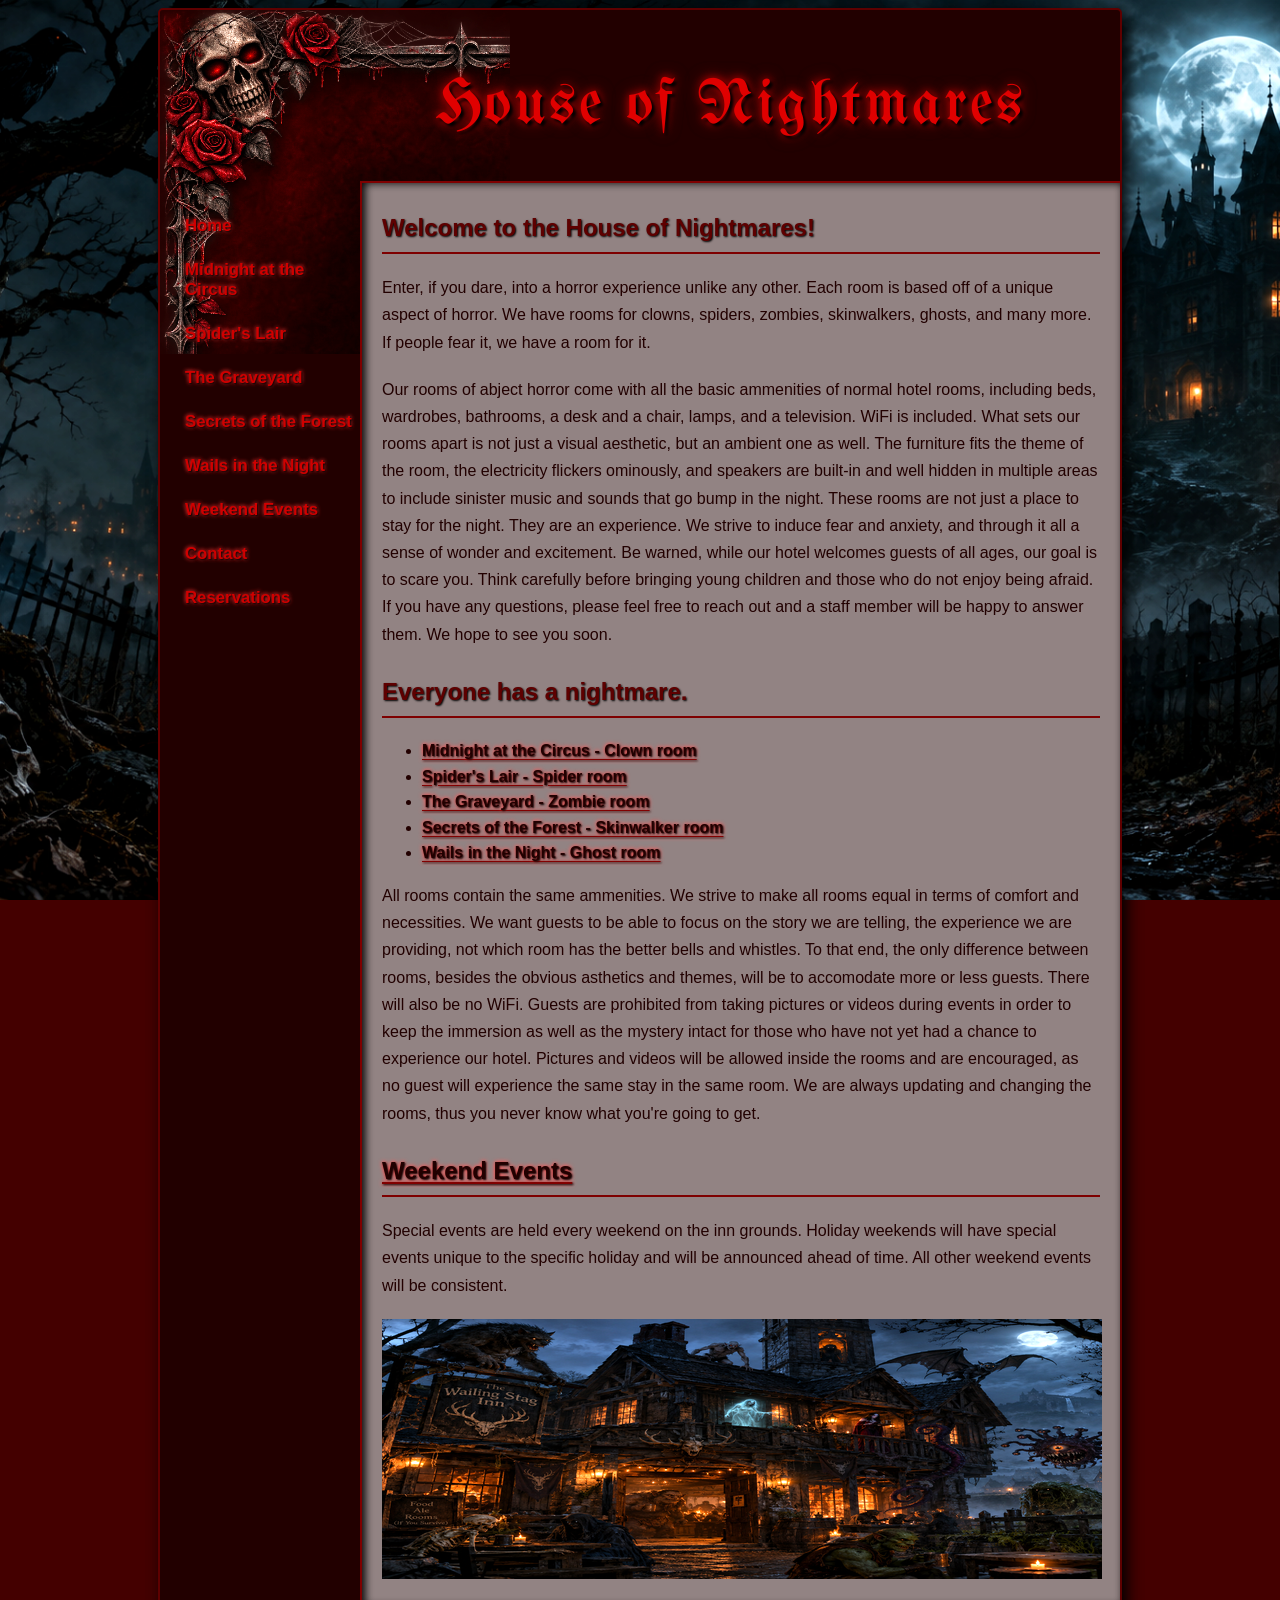
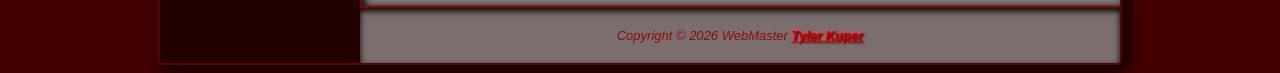
<file: index.html>
<!--
  Author: Tyler Kuper
  Date: 10/01/2026
  Project Phase 1
  -->

<!DOCTYPE html>
<html lang="en">

<head>
<title>House of Nightmares </title>
<meta charset="utf-8">
<meta name="viewport" content="width=device-width, initial-scale=1.0">
<meta name="description" content="Hotel Homepage">
<link href="styles/styles.css" rel="stylesheet">
</head>

<body>

  <div id="wrapper">
  <header>
      <h1>House of Nightmares</h1>
    </header>
  
  <!--list of navigation links-->

  <nav>
  <ul> 
    <li><a href="index.html">Home</a></li>
	<li><a href="rooms/midnight_circus.html">Midnight at the Circus</a></li>
	<li><a href="rooms/spiders_lair.html">Spider's Lair</a></li>
  <li><a href="rooms/graveyard.html">The Graveyard</a></li>
  <li><a href="rooms/secrets_of_the_forest.html">Secrets of the Forest</a></li>
  <li><a href="rooms/wails_in_the_night.html">Wails in the Night</a></li>
	<li><a href="events/weekend_events.html">Weekend Events</a></li>
	<li><a href="contact.html">Contact</a></li>
  <li><a href="reservations.html">Reservations</a></li>
  </ul>
  </nav>

 <main>

 <!-- Introduction of the hotel and the theme -->

  <h2> Welcome to the House of Nightmares! </h2>
 <p> Enter, if you dare, into a horror experience unlike any other. Each room is based off of a unique aspect of horror.
  We have rooms for clowns, spiders, zombies, skinwalkers, ghosts, and many more. If people fear it, we have a room for it.
 </p>
 <p> Our rooms of abject horror come with all the basic ammenities of normal hotel rooms, including beds, wardrobes, bathrooms, a desk and a chair,
  lamps, and a television. WiFi is included. What sets our rooms apart is not just a visual aesthetic, but an ambient one as well.
  The furniture fits the theme of the room, the electricity flickers ominously, and speakers are built-in and well hidden in multiple
  areas to include sinister music and sounds that go bump in the night. These rooms are not just a place to stay for the night. They are an experience.
  We strive to induce fear and anxiety, and through it all a sense of wonder and excitement. Be warned, while our hotel welcomes guests of all ages,
  our goal is to scare you. Think carefully before bringing young children and those who do not enjoy being afraid. If you have any questions, please
  feel free to reach out and a staff member will be happy to answer them. We hope to see you soon.
 </p>
 
 <!-- Longer list of rooms, as well as explanation of special events -->

 <h2>Everyone has a nightmare.</h2>
 <ul>
    <li><a href="rooms/midnight_circus.html">Midnight at the Circus - Clown room</a></li>
    <li><a href="rooms/spiders_lair.html">Spider's Lair - Spider room</a></li>
    <li><a href="rooms/graveyard.html">The Graveyard - Zombie room</a></li>
    <li><a href="rooms/secrets_of_the_forest.html">Secrets of the Forest - Skinwalker room</a></li>
    <li><a href="rooms/wails_in_the_night.html">Wails in the Night - Ghost room</a></li>
 </ul>

 <p>All rooms contain the same ammenities. We strive to make all rooms equal in terms of comfort and necessities.
    We want guests to be able to focus on the story we are telling, the experience we are providing, not which room
    has the better bells and whistles. To that end, the only difference between rooms, besides the obvious asthetics
    and themes, will be to accomodate more or less guests. There will also be no WiFi. Guests are prohibited from
    taking pictures or videos during events in order to keep the immersion as well as the mystery intact for those
    who have not yet had a chance to experience our hotel. Pictures and videos will be allowed inside the rooms and
    are encouraged, as no guest will experience the same stay in the same room. We are always updating and changing
    the rooms, thus you never know what you're going to get.
 </p>

 <!-- Add link to weekend events in the title for another option of navigation -->

 <h2><a href="events/weekend_events.html">Weekend Events</a></h2>
 <p> Special events are held every weekend on the inn grounds. Holiday weekends will have special events
     unique to the specific holiday and will be announced ahead of time. All other weekend events will be consistent.
 </p>
  
  <!-- Added horror themed inn picture with multiple kinds of
  monsters to fit with the theme of the hotel -->

  <img src="images/inn.png" alt="Haunted Inn" width="720" height="260">
  
  </main>
  
  <!-- Added link to my school email -->

  <footer>
  Copyright &copy; 2026 WebMaster
  <a href="mailto:tskuper@amarillocollege.com">Tyler Kuper</a>
  </footer>
  
</div>
</body>
</html>
</file>
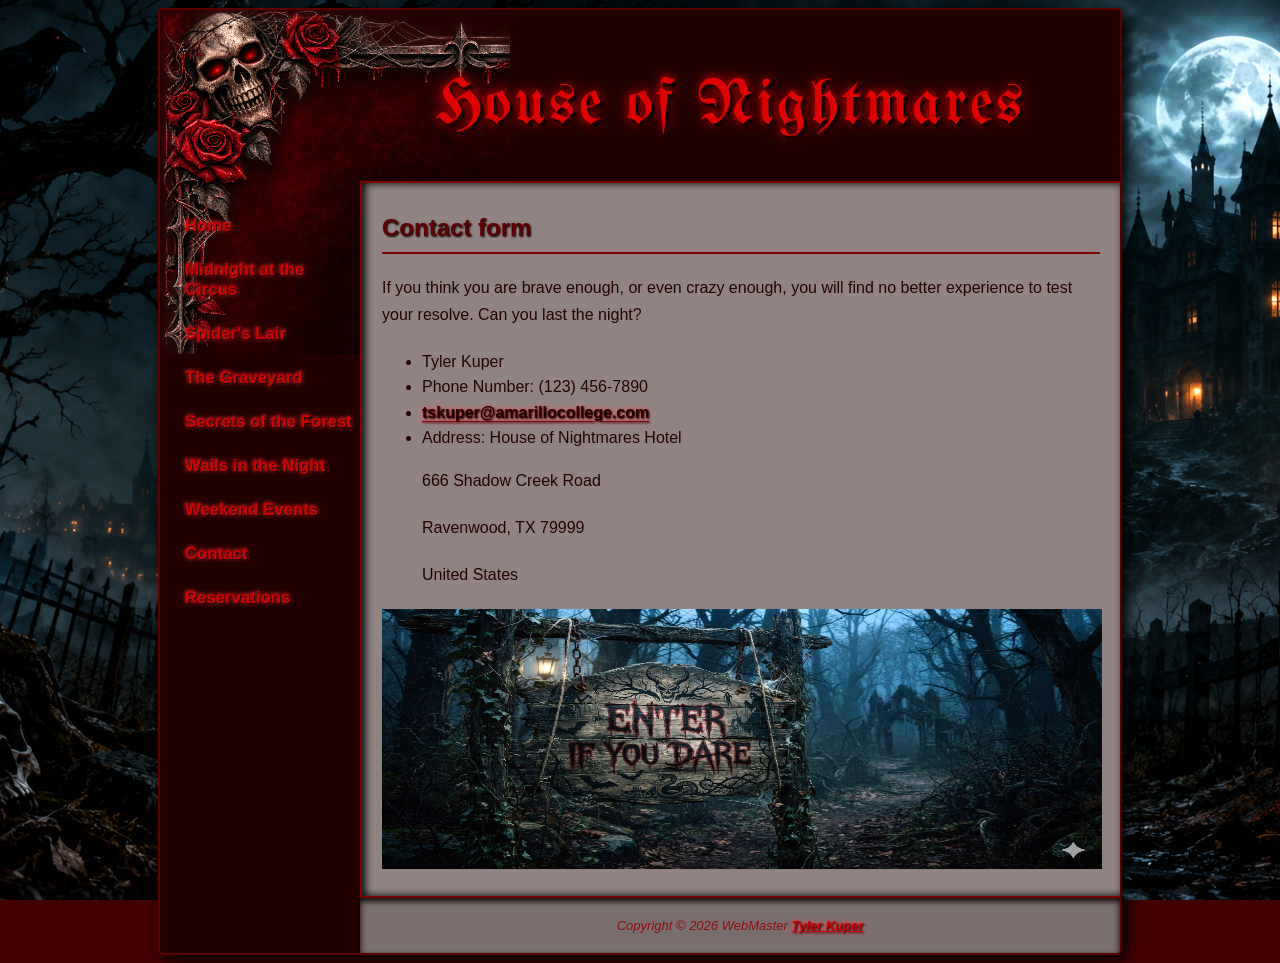
<file: contact.html>
<!DOCTYPE html>
<html lang="en">
<head>
<title>Contact Page</title>
<meta charset="utf-8">
<meta name="viewport" content="width=device-width, initial-scale=1.0">
<meta name="description" content="Contact Page">
<link href="styles/styles.css" rel="stylesheet">

</head>
<body>
<div id="wrapper">
  <header>
      <h1>House of Nightmares</h1>
  </header>
  <nav>
  <ul> 
    <li><a href="index.html">Home</a></li>
	<li><a href="rooms/midnight_circus.html">Midnight at the Circus</a></li>
	<li><a href="rooms/spiders_lair.html">Spider's Lair</a></li>
  <li><a href="rooms/graveyard.html">The Graveyard</a></li>
  <li><a href="rooms/secrets_of_the_forest.html">Secrets of the Forest</a></li>
  <li><a href="rooms/wails_in_the_night.html">Wails in the Night</a></li>
	<li><a href="events/weekend_events.html">Weekend Events</a></li>
	<li><a href="contact.html">Contact</a></li>
  <li><a href="reservations.html">Reservations</a></li>
  </ul>
  </nav>
  <main>
  <h2>Contact form </h2>

  <p>If you think you are brave enough, or even crazy enough, you will find no better experience to test your resolve.
    Can you last the night?
  </p>
  
<ul>
  <li>Tyler Kuper</li>
  <li>Phone Number: (123) 456-7890</li>
  <li><a href="mailto:tskuper@amarillocollege.com">tskuper@amarillocollege.com</a></li>
  <li>Address: House of Nightmares Hotel
            <p>666 Shadow Creek Road</p>
            <p>Ravenwood, TX 79999</p>
            <p>United States</p>
          </li>
</ul>

<img src="images/sign.jpg" alt="Warning sign that says enter if you dare" width="720" height="260">  

</main>
  <footer>
  Copyright &copy; 2026 WebMaster
  <a href="mailto:tskuper@amarillocollege.com">Tyler Kuper</a>
  </footer>
</div>
</body>
</html>
</file>
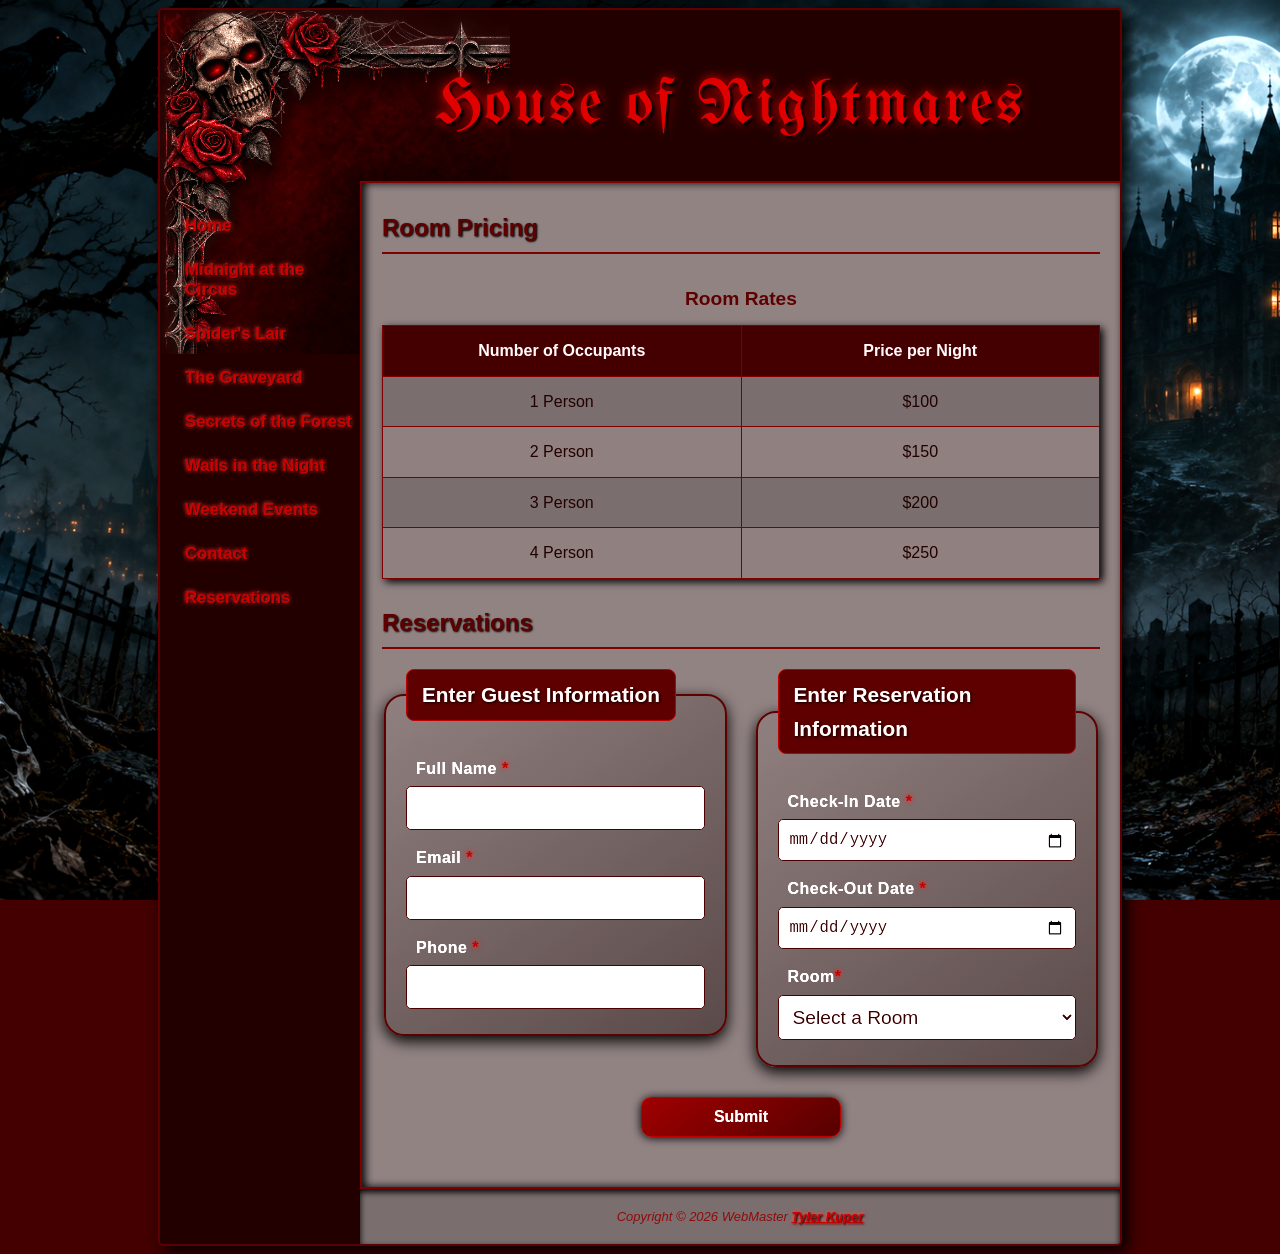
<file: reservations.html>
<!DOCTYPE html>
<html lang="en">
<head>
<title>Reservations</title>
<meta charset="utf-8">
<meta name="viewport" content="width=device-width, initial-scale=1.0">
<meta name="description" content="Reservations page">
<link href="styles/styles.css" rel="stylesheet">
<link href="styles/reservations_styles.css" rel="stylesheet">

</head>
<body>
<div id="wrapper">
  <header>
      <h1>House of Nightmares</h1>
  </header>
  <nav>
  <ul> 
    <li><a href="index.html">Home</a></li>
	<li><a href="rooms/midnight_circus.html">Midnight at the Circus</a></li>
	<li><a href="rooms/spiders_lair.html">Spider's Lair</a></li>
  <li><a href="rooms/graveyard.html">The Graveyard</a></li>
  <li><a href="rooms/secrets_of_the_forest.html">Secrets of the Forest</a></li>
  <li><a href="rooms/wails_in_the_night.html">Wails in the Night</a></li>
	<li><a href="events/weekend_events.html">Weekend Events</a></li>
	<li><a href="contact.html">Contact</a></li>
  <li><a href="reservations.html">Reservations</a></li>
  </ul>
  </nav>
  <main>


  <!--Table for room rates-->
  <h2>Room Pricing</h2>

  <table>
    <caption>Room Rates</caption>

    <thead>
      <tr>
        <th>Number of Occupants</th>
        <th>Price per Night</th>
      </tr>
    </thead>

    <tbody>
      <tr>
        <td>1 Person</td>
        <td>$100</td>
      </tr>
      <tr>
        <td>2 Person</td>
        <td>$150</td>
      </tr>
      <tr>
        <td>3 Person</td>
        <td>$200</td>
      </tr>
      <tr>
        <td>4 Person</td>
        <td>$250</td>
      </tr>
    </tbody>
  </table>

  <!--Reservation form--> 
  <h2>Reservations</h2>
   <form action="login-script.php" method="post">
    <div class="reservations">

      <fieldset id = "submit">
         <legend>Enter Guest Information</legend>
         <label for="name">Full Name <span class="required">*</span></label>
         <input type="text" id="name" required>
         <label for="email">Email <span class="required">*</span></label>
         <input type="text" id="email" required>
         <label for="phone">Phone <span class="required">*</span></label>
         <input type="tel" id="phone" name="phone" required>
      </fieldset>

      <fieldset>
        <legend>Enter Reservation Information</legend>
        <label for="checkin">Check-In Date <span class="required">*</span></label>
        <input type="date" id="checkin" name="checkin" required>
        <label for="checkout">Check-Out Date <span class="required">*</span></label>
        <input type="date" id="checkout" name="checkout" required>
        <label for="room">Room<span class="required">*</span></label>
        <select id="room" name="room" required>
          <option value="">Select a Room</option>
          <option value="midnight_circus">Midnight at the Circus</option>
          <option value="spiders_lair">Spider's Lair</option>
          <option value="graveyard">The Graveyard</option>
          <option value="secrets_of_the_forest">Secrets of the Forest</option>
          <option value="wails_in_the_night">Wails in the Night</option>
        </select>
      </fieldset>

    </div>
      <input type="submit" value="Submit">
   </form>

</main>
  <footer>
  Copyright &copy; 2026 WebMaster
  <a href="mailto:tskuper@amarillocollege.com">Tyler Kuper</a>
  </footer>
</div>
</body>
</html>
</file>
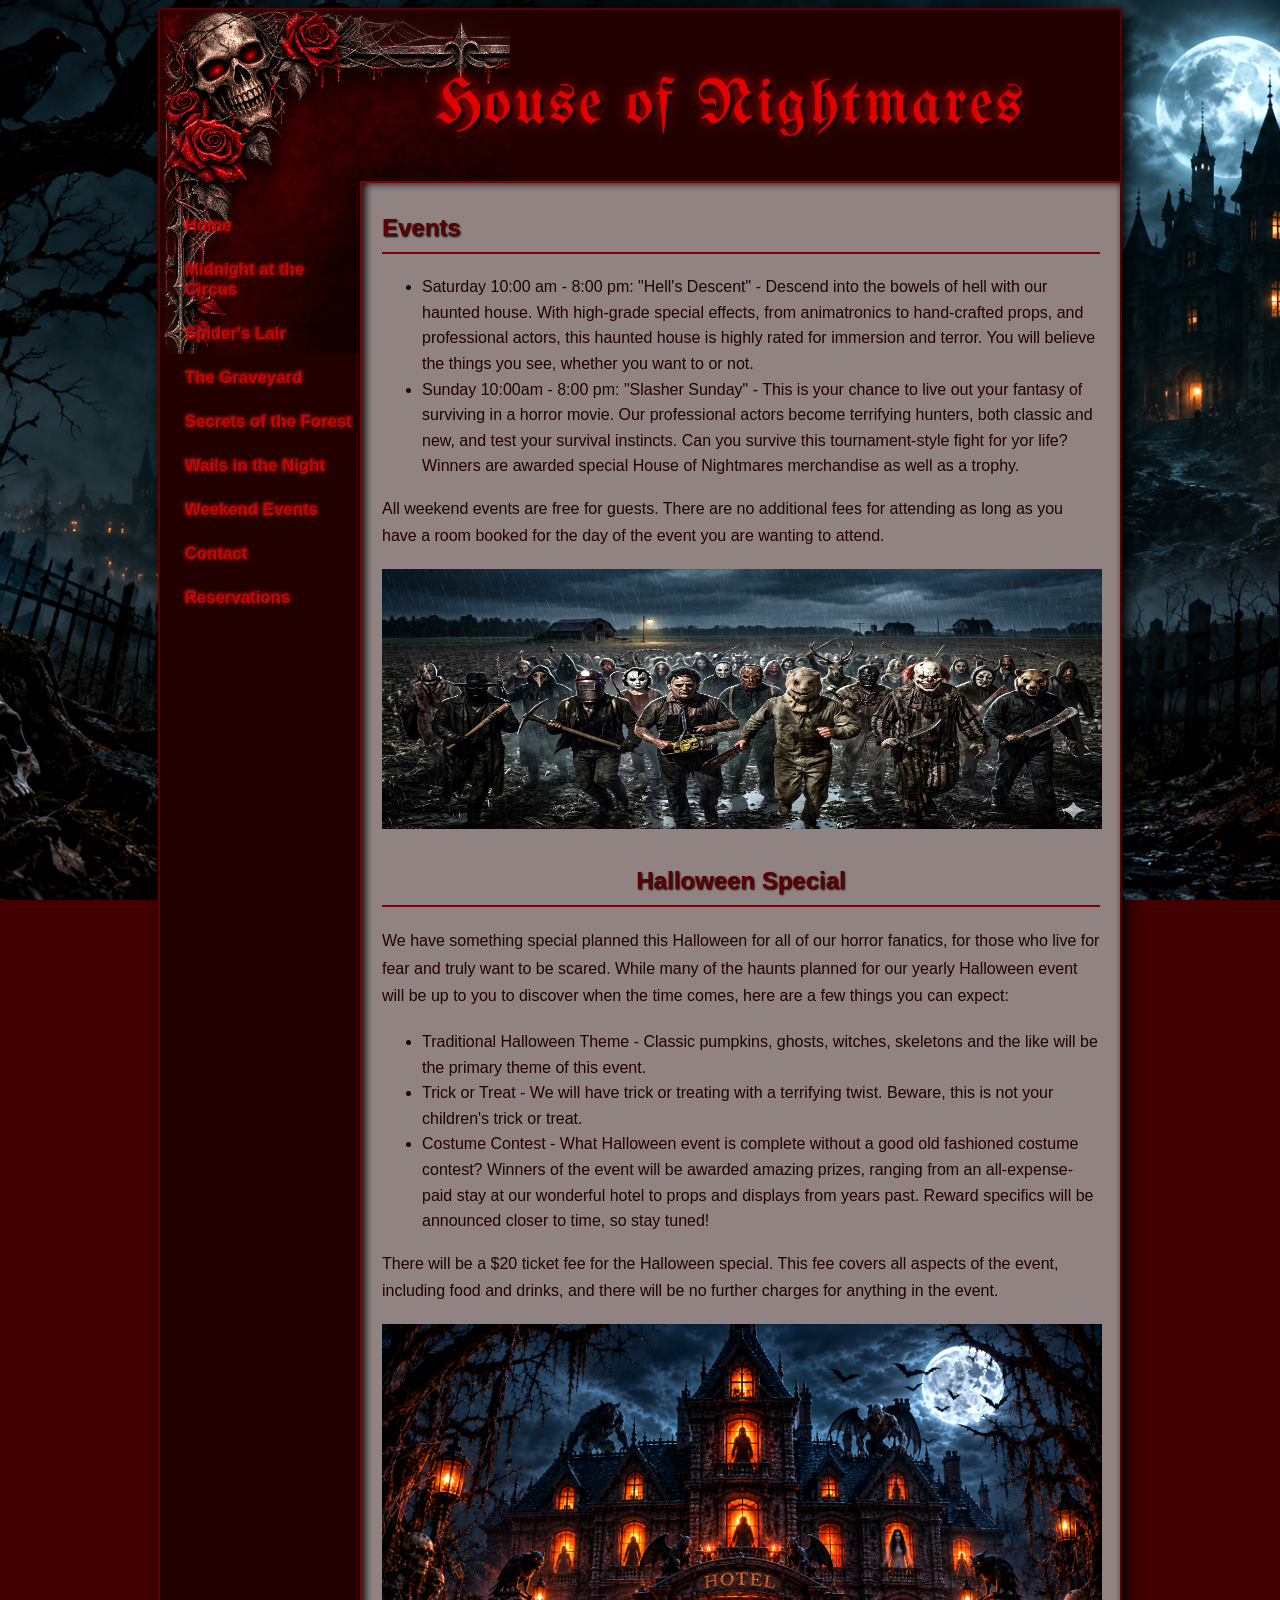
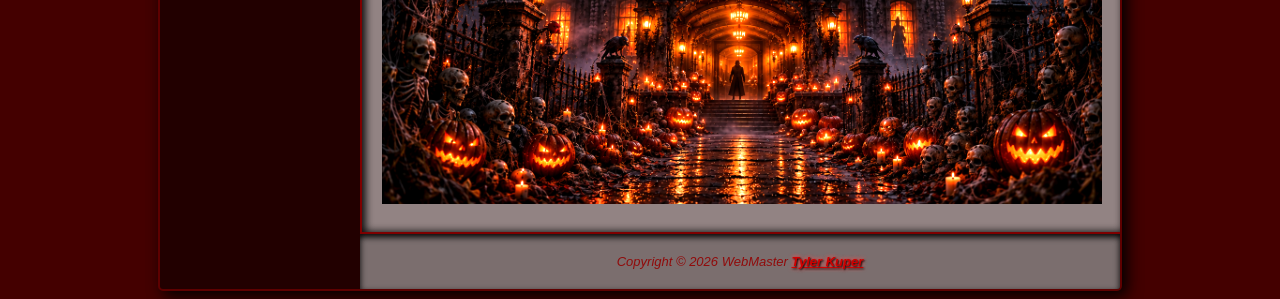
<file: events/weekend_events.html>
<!DOCTYPE html>
<html lang="en">
<head>
<title>Weekend Events</title>
<meta charset="utf-8">
<meta name="viewport" content="width=device-width, initial-scale=1.0">
<meta name="description" content="Weekend Events Page">
<link href="../styles/styles.css" rel="stylesheet">

</head>

<body>

  <div id="wrapper">
  <header>
      <h1>House of Nightmares</h1>
  </header>
  
  <nav>
  <ul> 
    <li><a href="../index.html">Home</a></li>
	<li><a href="../rooms/midnight_circus.html">Midnight at the Circus</a></li>
	<li><a href="../rooms/spiders_lair.html">Spider's Lair</a></li>
  <li><a href="../rooms/graveyard.html">The Graveyard</a></li>
  <li><a href="../rooms/secrets_of_the_forest.html">Secrets of the Forest</a></li>
  <li><a href="../rooms/wails_in_the_night.html">Wails in the Night</a></li>
	<li><a href="weekend_events.html">Weekend Events</a></li>
	<li><a href="../contact.html">Contact</a></li>
  <li><a href="../reservations.html">Reservations</a></li>
  </ul>
  </nav>
  
  <main>
  
  <h2>Events</h2>
  <ul>
  <li>Saturday 10:00 am - 8:00 pm: 
        "Hell's Descent" - Descend into the bowels of hell with our haunted house. With high-grade special effects, from animatronics
        to hand-crafted props, and professional actors, this haunted house is highly rated for immersion and terror. You will believe
        the things you see, whether you want to or not.</li>
  <li>Sunday 10:00am - 8:00 pm: 
        "Slasher Sunday" - This is your chance to live out your fantasy of surviving in a horror movie. Our professional actors become
        terrifying hunters, both classic and new, and test your survival instincts. Can you survive this tournament-style fight for yor life?
        Winners are awarded special House of Nightmares merchandise as well as a trophy.</li>
 </ul>

 <p>All weekend events are free for guests. There are no additional fees for attending as long as you have a room booked for the day of the event
    you are wanting to attend.
 </p>

<img src="../images/slashers.jpg" alt="Slashers in a Field" width="720" height="260">   

<div id="halloween_special">
 <h2>Halloween Special</h2>
 </div>
 <p>We have something special planned this Halloween for all of our horror fanatics, for those who live for fear and truly
    want to be scared. While many of the haunts planned for our yearly Halloween event will be up to you to discover when
    the time comes, here are a few things you can expect:
 </p>
 
 <ul>
  <li>Traditional Halloween Theme - Classic pumpkins, ghosts, witches, skeletons and the like will be the primary theme
  of this event.</li>
  <li>Trick or Treat - We will have trick or treating with a terrifying twist. Beware, this is not your children's trick or treat.</li>
  <li>Costume Contest - What Halloween event is complete without a good old fashioned costume contest? Winners of the event will be
      awarded amazing prizes, ranging from an all-expense-paid stay at our wonderful hotel to props and displays from years past. Reward
      specifics will be announced closer to time, so stay tuned!
  </li>
 </ul>

 <p>There will be a $20 ticket fee for the Halloween special. This fee covers all aspects of the event, including food and drinks, and there
    will be no further charges for anything in the event.
 </p>
<img src="../images/halloween_special.png" alt="Haunted hotel with pumpkins lining path to entrance" width="720"> 

</main>
  <footer>
  Copyright &copy; 2026 WebMaster
  <a href="mailto:tskuper@amarillocollege.com">Tyler Kuper</a>
  </footer>
</div>
</body>
</html>
</file>
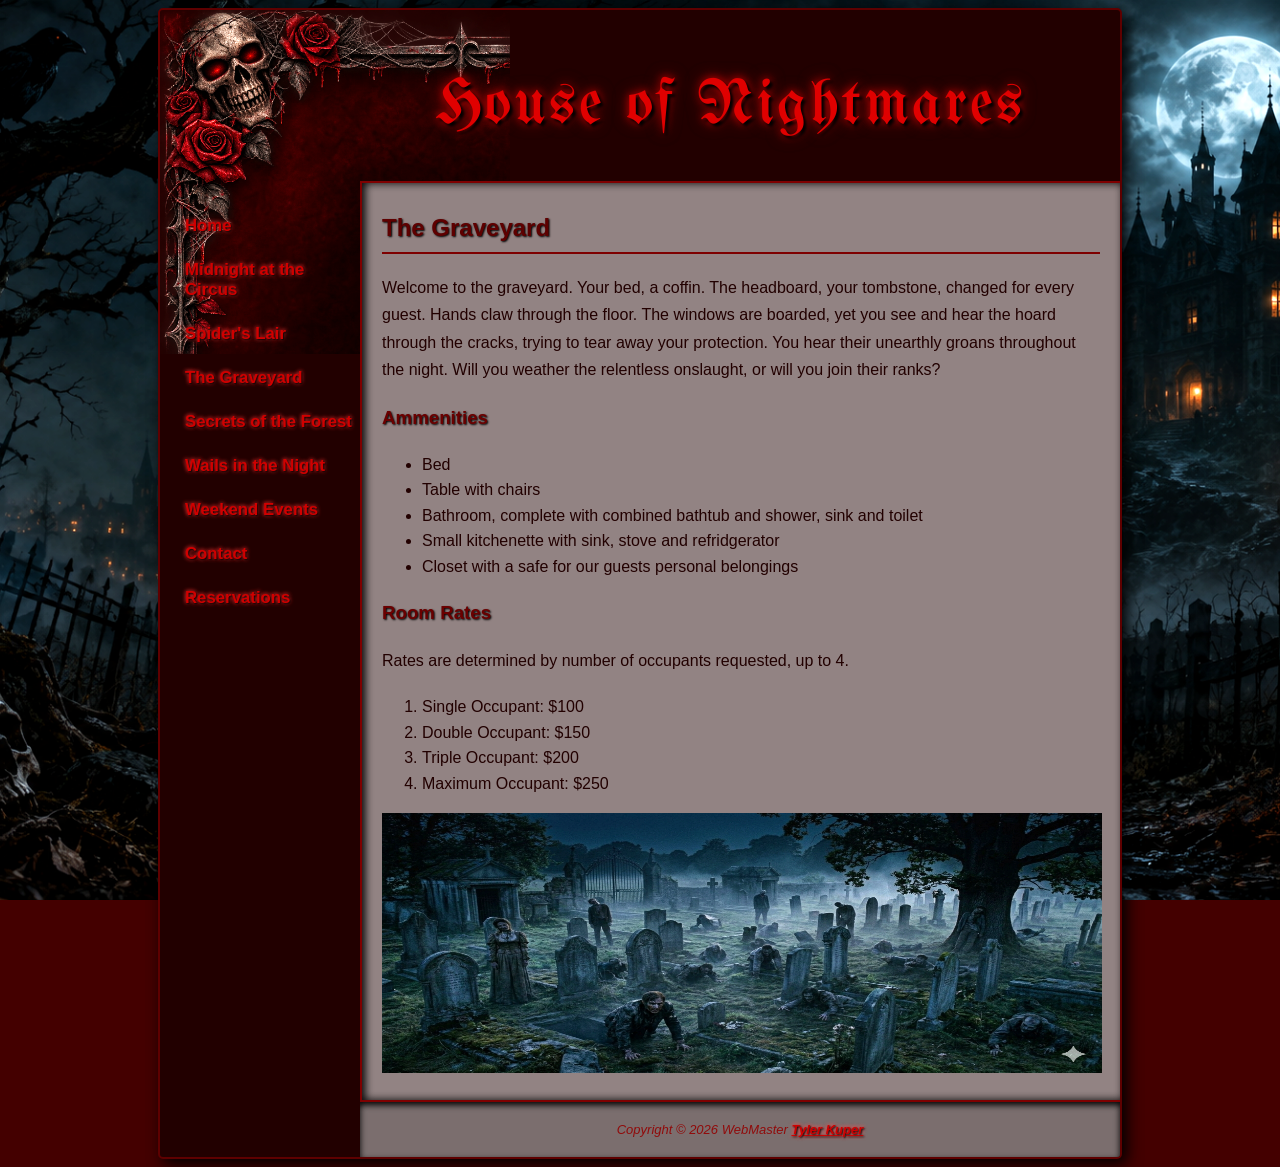
<file: rooms/graveyard.html>
<!DOCTYPE html>
<html lang="en">
<head>
<title>The Graveyard</title>
<meta charset="utf-8">
<meta name="viewport" content="width=device-width, initial-scale=1.0">
<meta name="description" content="The Graveyard room">
<link href="../styles/styles.css" rel="stylesheet">

</head>
<body>
<div id="wrapper">
  <header>
      <h1>House of Nightmares</h1>
  </header>
  <nav>
  <ul> 
    <li><a href="../index.html">Home</a></li>
	<li><a href="midnight_circus.html">Midnight at the Circus</a></li>
	<li><a href="spiders_lair.html">Spider's Lair</a></li>
  <li><a href="graveyard.html">The Graveyard</a></li>
  <li><a href="secrets_of_the_forest.html">Secrets of the Forest</a></li>
  <li><a href="wails_in_the_night.html">Wails in the Night</a></li>
	<li><a href="../events/weekend_events.html">Weekend Events</a></li>
	<li><a href="../contact.html">Contact</a></li>
  <li><a href="../reservations.html">Reservations</a></li>
  </ul>
  </nav>
  <main>
  <h2>The Graveyard</h2>

  <p>Welcome to the graveyard. Your bed, a coffin. The headboard, your tombstone, changed for every guest.
    Hands claw through the floor. The windows are boarded, yet you see and hear the hoard through the cracks, trying to tear 
    away your protection. You hear their unearthly groans throughout the night. Will you weather the relentless onslaught, or
    will you join their ranks?
  </p>

  <h3>Ammenities</h3>

  <ul>
    <li>Bed</li>
    <li>Table with chairs</li>
    <li>Bathroom, complete with combined bathtub and shower, sink and toilet</li>
    <li>Small kitchenette with sink, stove and refridgerator</li>
    <li>Closet with a safe for our guests personal belongings</li>
  </ul>

  <h3>Room Rates</h3>

  <p>Rates are determined by number of occupants requested, up to 4.</p>

  <ol>
    <li>Single Occupant: $100</li>
    <li>Double Occupant: $150</li>
    <li>Triple Occupant: $200</li>
    <li>Maximum Occupant: $250</li>
  </ol>
  
<img src="../images/zombies.jpg" alt="Graveyard full of zombies" width="720" height="260">  

</main>
  <footer>
  Copyright &copy; 2026 WebMaster
  <a href="mailto:tskuper@amarillocollege.com">Tyler Kuper</a>
  </footer>
</div>
</body>
</html>
</file>
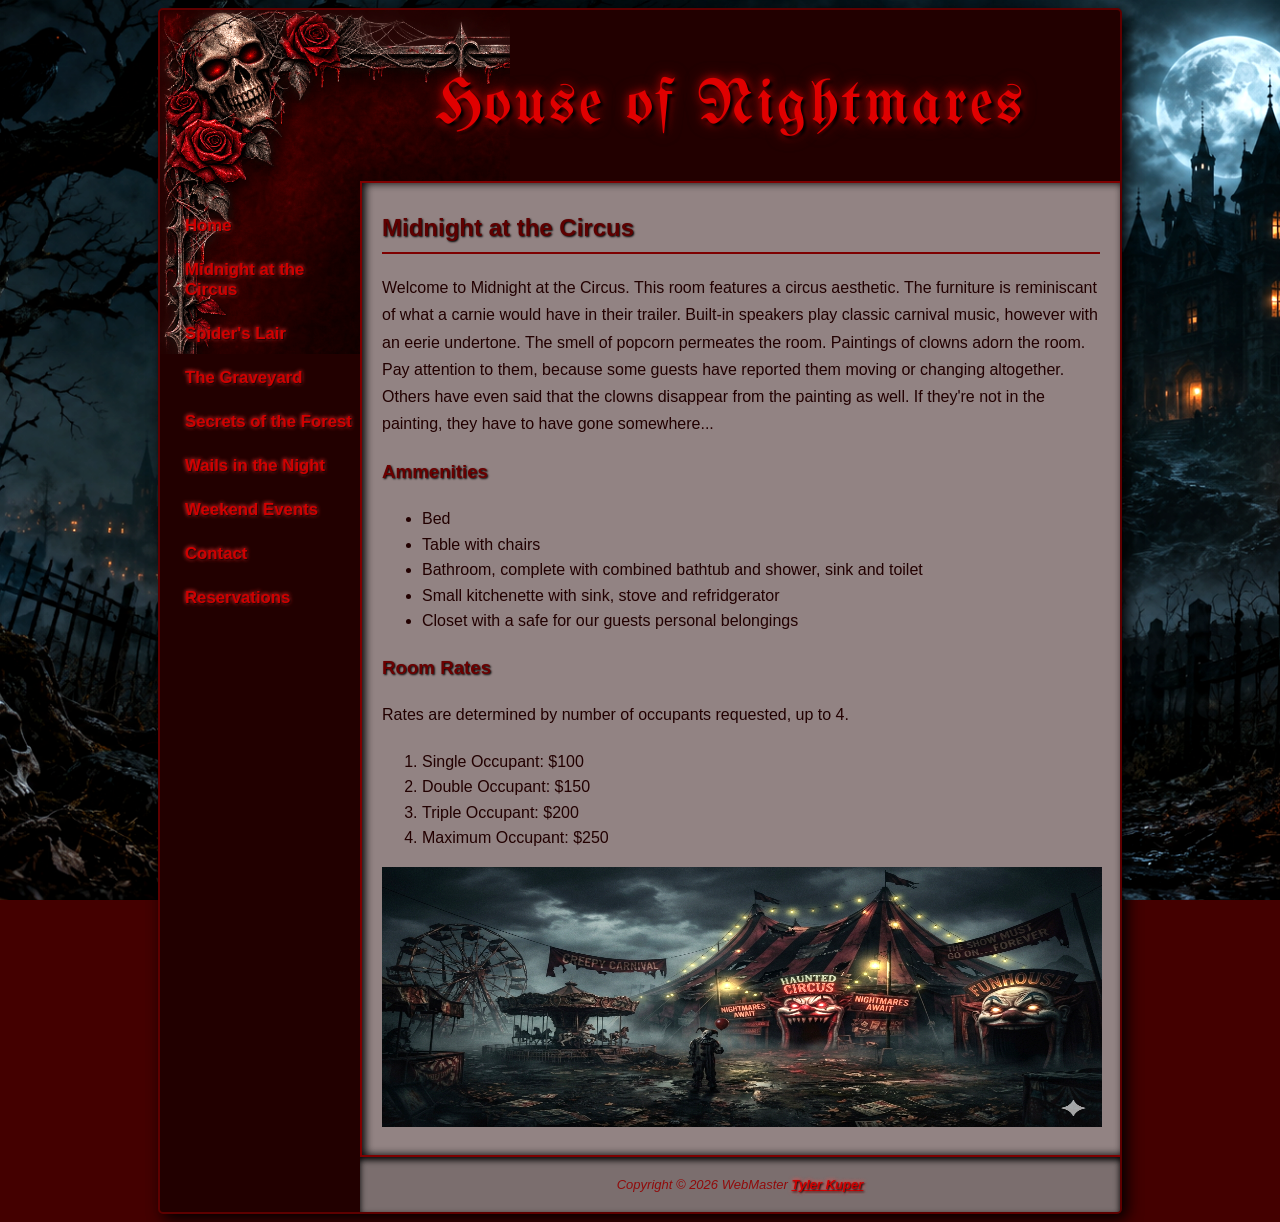
<file: rooms/midnight_circus.html>
<!DOCTYPE html>
<html lang="en">
<head>
<title>Midnight at the Circus</title>
<meta charset="utf-8">
<meta name="viewport" content="width=device-width, initial-scale=1.0">
<meta name="description" content="Midnight Circus room">
<link href="../styles/styles.css" rel="stylesheet">

</head>
<body>
<div id="wrapper">
  <header>
      <h1>House of Nightmares</h1>
  </header>
  <nav>
  <ul> 
    <li><a href="../index.html">Home</a></li>
	<li><a href="midnight_circus.html">Midnight at the Circus</a></li>
	<li><a href="spiders_lair.html">Spider's Lair</a></li>
  <li><a href="graveyard.html">The Graveyard</a></li>
  <li><a href="secrets_of_the_forest.html">Secrets of the Forest</a></li>
  <li><a href="wails_in_the_night.html">Wails in the Night</a></li>
	<li><a href="../events/weekend_events.html">Weekend Events</a></li>
	<li><a href="../contact.html">Contact</a></li>
  <li><a href="../reservations.html">Reservations</a></li>
  </ul>
  </nav>
  <main>
  
    <h2>Midnight at the Circus</h2>
  
  <p>Welcome to Midnight at the Circus. This room features a circus aesthetic. The furniture is reminiscant of what a carnie
    would have in their trailer. Built-in speakers play classic carnival music, however with an eerie undertone. The smell
    of popcorn permeates the room. Paintings of clowns adorn the room. Pay attention to them, because some guests have reported
    them moving or changing altogether. Others have even said that the clowns disappear from the painting as well. If they're
    not in the painting, they have to have gone somewhere...
  </p>

  <h3>Ammenities</h3>

  <ul>
    <li>Bed</li>
    <li>Table with chairs</li>
    <li>Bathroom, complete with combined bathtub and shower, sink and toilet</li>
    <li>Small kitchenette with sink, stove and refridgerator</li>
    <li>Closet with a safe for our guests personal belongings</li>
  </ul>

  <h3>Room Rates</h3>

  <p>Rates are determined by number of occupants requested, up to 4.</p>

  <ol>
    <li>Single Occupant: $100</li>
    <li>Double Occupant: $150</li>
    <li>Triple Occupant: $200</li>
    <li>Maximum Occupant: $250</li>
  </ol>

  <img src="../images/circus.jpg" alt="Haunted Circus" width="720" height="260">
  </main>
  <footer>
  Copyright &copy; 2026 WebMaster
  <a href="mailto:tskuper@amarillocollege.com">Tyler Kuper</a>
  </footer>
</div>
</body>
</html>
</file>
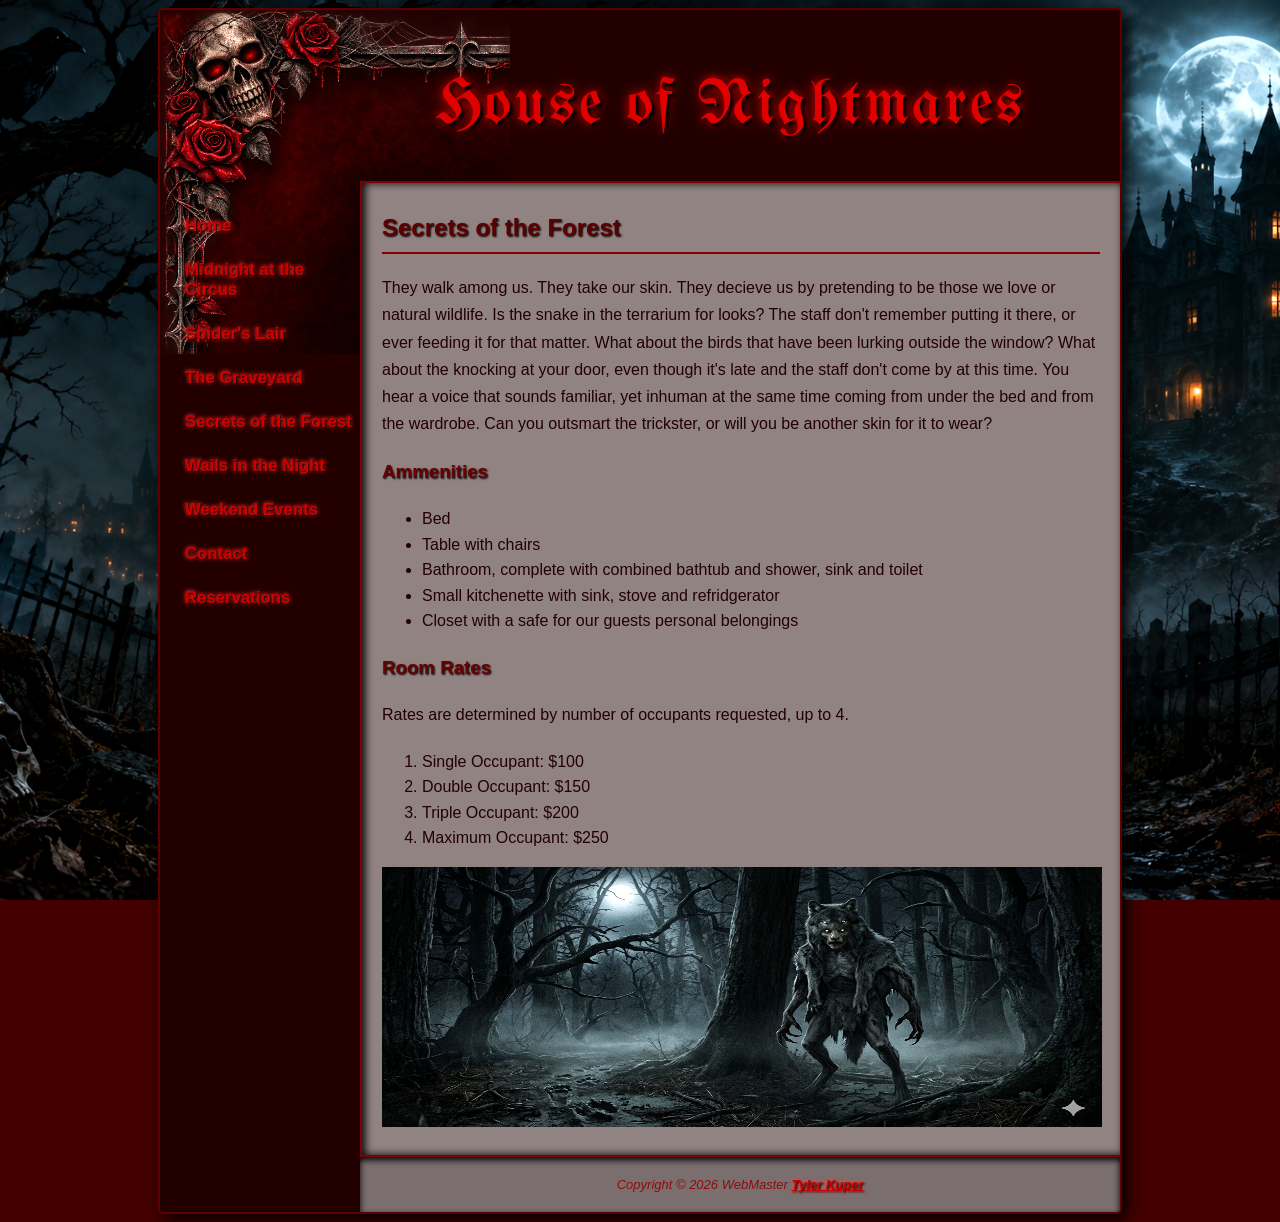
<file: rooms/secrets_of_the_forest.html>
<!DOCTYPE html>
<html lang="en">
<head>
<title>Secrets of the Forest</title>
<meta charset="utf-8">
<meta name="viewport" content="width=device-width, initial-scale=1.0">
<meta name="description" content="Secrets of the Forest room">
<link href="../styles/styles.css" rel="stylesheet">

</head>
<body>
<div id="wrapper">
  <header>
      <h1>House of Nightmares</h1>
  </header>
  <nav>
  <ul> 
    <li><a href="../index.html">Home</a></li>
	<li><a href="midnight_circus.html">Midnight at the Circus</a></li>
	<li><a href="spiders_lair.html">Spider's Lair</a></li>
  <li><a href="graveyard.html">The Graveyard</a></li>
  <li><a href="secrets_of_the_forest.html">Secrets of the Forest</a></li>
  <li><a href="wails_in_the_night.html">Wails in the Night</a></li>
	<li><a href="../events/weekend_events.html">Weekend Events</a></li>
	<li><a href="../contact.html">Contact</a></li>
  <li><a href="../reservations.html">Reservations</a></li>
  </ul>
  </nav>
  <main>
  <h2>Secrets of the Forest</h2>

  <p>They walk among us. They take our skin. They decieve us by pretending to be those we love or natural wildlife. Is
    the snake in the terrarium for looks? The staff don't remember putting it there, or ever feeding it for that matter.
    What about the birds that have been lurking outside the window? What about the knocking at your door, even though it's
    late and the staff don't come by at this time. You hear a voice that sounds familiar, yet inhuman at the same time coming
    from under the bed and from the wardrobe. Can you outsmart the trickster, or will you be another skin for it to wear?
  </p>

  <h3>Ammenities</h3>

  <ul>
    <li>Bed</li>
    <li>Table with chairs</li>
    <li>Bathroom, complete with combined bathtub and shower, sink and toilet</li>
    <li>Small kitchenette with sink, stove and refridgerator</li>
    <li>Closet with a safe for our guests personal belongings</li>
  </ul>

  <h3>Room Rates</h3>

  <p>Rates are determined by number of occupants requested, up to 4.</p>

  <ol>
    <li>Single Occupant: $100</li>
    <li>Double Occupant: $150</li>
    <li>Triple Occupant: $200</li>
    <li>Maximum Occupant: $250</li>
  </ol>
  
<img src="../images/skinwalker.jpg" alt="Skinwalker standing in a forest" width="720" height="260">  

</main>
  <footer>
  Copyright &copy; 2026 WebMaster
  <a href="mailto:tskuper@amarillocollege.com">Tyler Kuper</a>
  </footer>
</div>
</body>
</html>
</file>
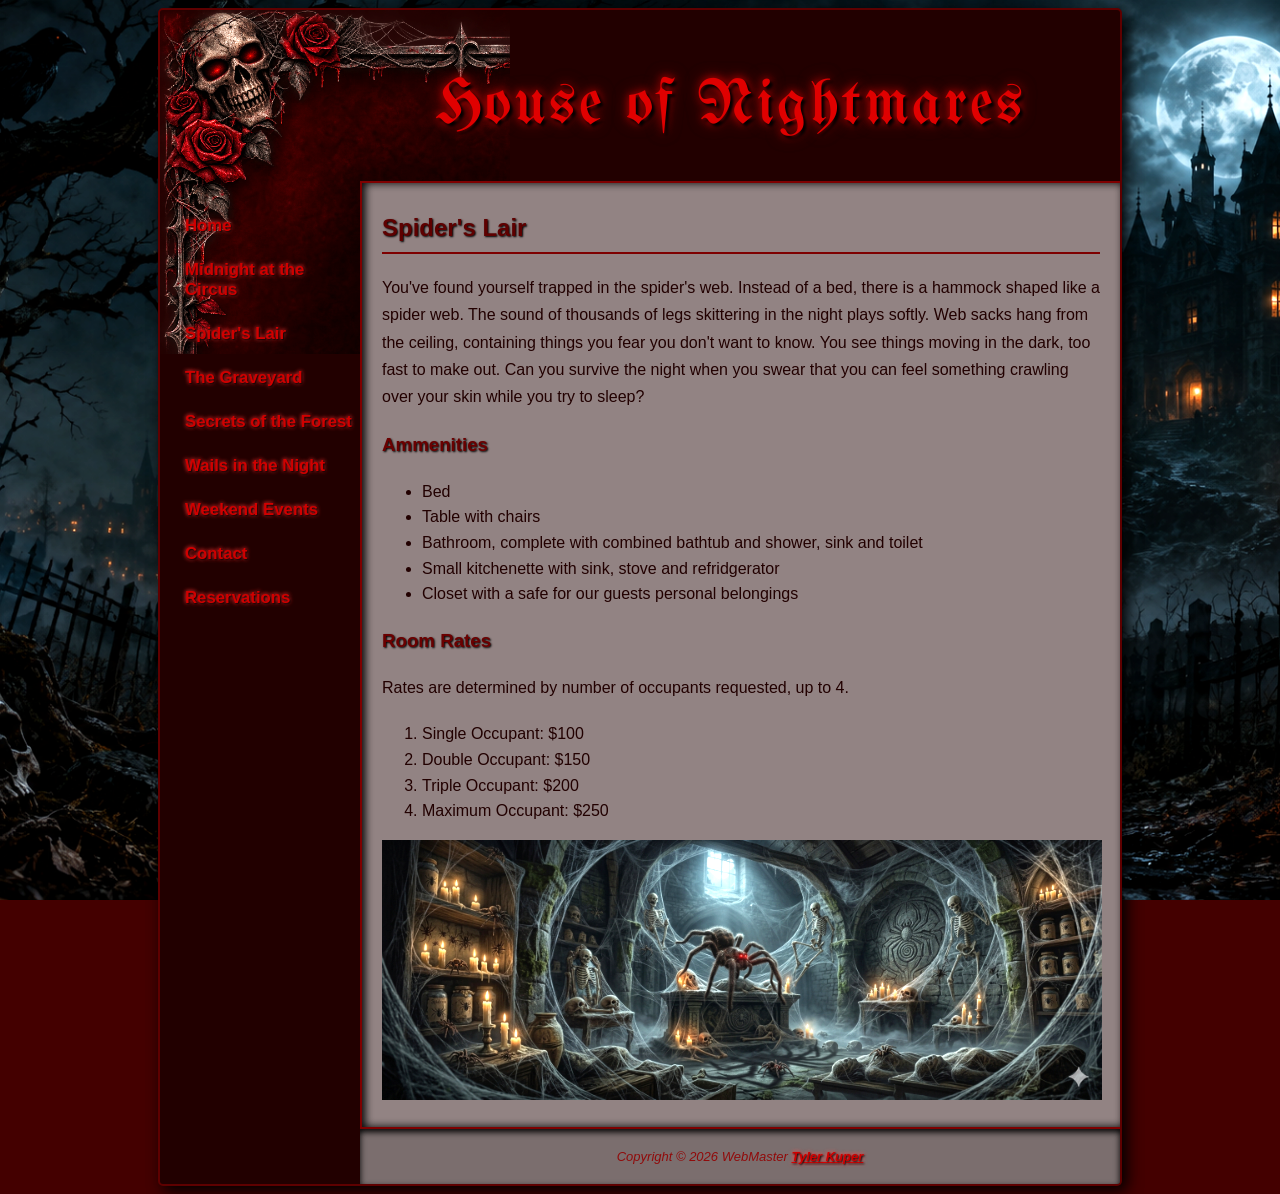
<file: rooms/spiders_lair.html>
<!DOCTYPE html>
<html lang="en">
<head>
<title>Spider's Lair</title>
<meta charset="utf-8">
<meta name="viewport" content="width=device-width, initial-scale=1.0">
<meta name="description" content="Spider's Lair room">
<link href="../styles/styles.css" rel="stylesheet">

</head>
<body>
<div id="wrapper">
  <header>
      <h1>House of Nightmares</h1>
  </header>
  <nav>
  <ul> 
    <li><a href="../index.html">Home</a></li>
	<li><a href="midnight_circus.html">Midnight at the Circus</a></li>
	<li><a href="spiders_lair.html">Spider's Lair</a></li>
  <li><a href="graveyard.html">The Graveyard</a></li>
  <li><a href="secrets_of_the_forest.html">Secrets of the Forest</a></li>
  <li><a href="wails_in_the_night.html">Wails in the Night</a></li>
	<li><a href="../events/weekend_events.html">Weekend Events</a></li>
	<li><a href="../contact.html">Contact</a></li>
  <li><a href="../reservations.html">Reservations</a></li>
  </ul>
  </nav>
  <main>
  <h2>Spider's Lair </h2>

  <p>You've found yourself trapped in the spider's web. Instead of a bed, there is a hammock shaped like a spider web. The sound of thousands of
    legs skittering in the night plays softly. Web sacks hang from the ceiling, containing things you fear you don't want to know.
    You see things moving in the dark, too fast to make out. Can you survive the night when you swear that you can feel something 
    crawling over your skin while you try to sleep?
  </p>

  <h3>Ammenities</h3>

  <ul>
    <li>Bed</li>
    <li>Table with chairs</li>
    <li>Bathroom, complete with combined bathtub and shower, sink and toilet</li>
    <li>Small kitchenette with sink, stove and refridgerator</li>
    <li>Closet with a safe for our guests personal belongings</li>
  </ul>

  <h3>Room Rates</h3>

  <p>Rates are determined by number of occupants requested, up to 4.</p>

  <ol>
    <li>Single Occupant: $100</li>
    <li>Double Occupant: $150</li>
    <li>Triple Occupant: $200</li>
    <li>Maximum Occupant: $250</li>
  </ol>
  
<img src="../images/spiders.jpg" alt="Room covered in cobwebs and spiders of varying sizes" width="720" height="260">  

</main>
  <footer>
  Copyright &copy; 2026 WebMaster
  <a href="mailto:tskuper@amarillocollege.com">Tyler Kuper</a>
  </footer>
</div>
</body>
</html>
</file>
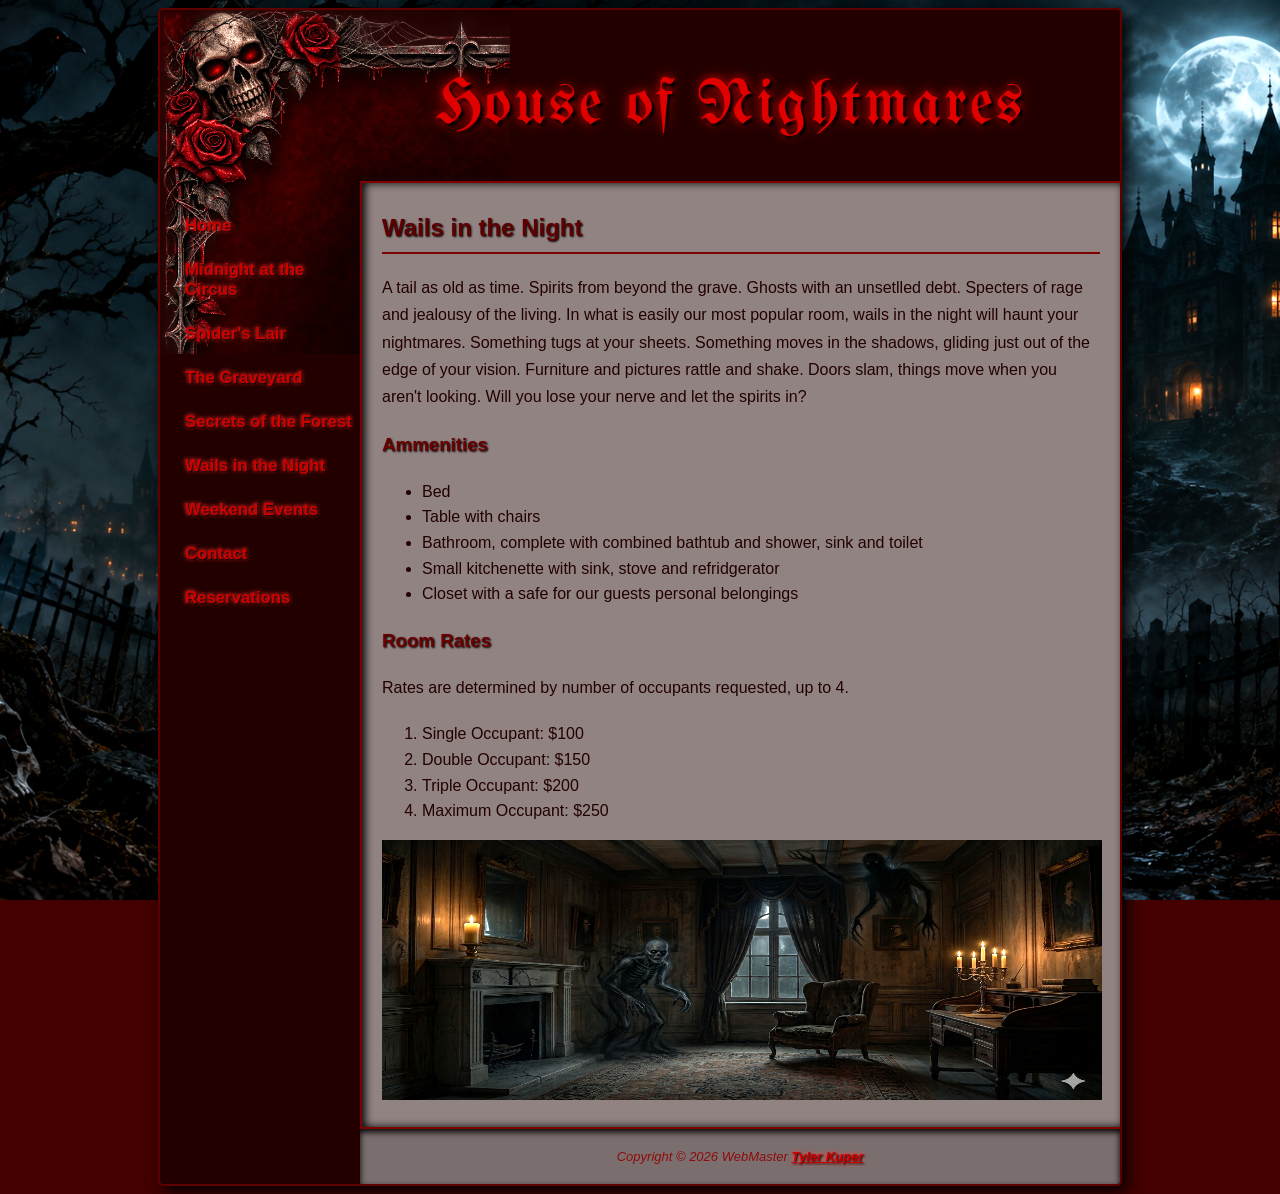
<file: rooms/wails_in_the_night.html>
<!DOCTYPE html>
<html lang="en">
<head>
<title>Wails in the Night</title>
<meta charset="utf-8">
<meta name="viewport" content="width=device-width, initial-scale=1.0">
<meta name="description" content="Wails in the Night room">
<link href="../styles/styles.css" rel="stylesheet">

</head>
<body>
<div id="wrapper">
  <header>
      <h1>House of Nightmares</h1>
  </header>
  <nav>
  <ul> 
    <li><a href="../index.html">Home</a></li>
	<li><a href="midnight_circus.html">Midnight at the Circus</a></li>
	<li><a href="spiders_lair.html">Spider's Lair</a></li>
  <li><a href="graveyard.html">The Graveyard</a></li>
  <li><a href="secrets_of_the_forest.html">Secrets of the Forest</a></li>
  <li><a href="wails_in_the_night.html">Wails in the Night</a></li>
	<li><a href="../events/weekend_events.html">Weekend Events</a></li>
	<li><a href="../contact.html">Contact</a></li>
  <li><a href="../reservations.html">Reservations</a></li>
  </ul>
  </nav>
  <main>
  <h2>Wails in the Night</h2>

  <p>A tail as old as time. Spirits from beyond the grave. Ghosts with an unsetlled debt. Specters of rage and jealousy
    of the living. In what is easily our most popular room, wails in the night will haunt your nightmares. Something tugs at
    your sheets. Something moves in the shadows, gliding just out of the edge of your vision. Furniture and pictures rattle and 
    shake. Doors slam, things move when you aren't looking. Will you lose your nerve and let the spirits in?
  </p>

  <h3>Ammenities</h3>

  <ul>
    <li>Bed</li>
    <li>Table with chairs</li>
    <li>Bathroom, complete with combined bathtub and shower, sink and toilet</li>
    <li>Small kitchenette with sink, stove and refridgerator</li>
    <li>Closet with a safe for our guests personal belongings</li>
  </ul>

  <h3>Room Rates</h3>

  <p>Rates are determined by number of occupants requested, up to 4.</p>

  <ol>
    <li>Single Occupant: $100</li>
    <li>Double Occupant: $150</li>
    <li>Triple Occupant: $200</li>
    <li>Maximum Occupant: $250</li>
  </ol>
  
<img src="../images/ghosts.jpg" alt="Eerie room with two spirits" width="720" height="260">  

</main>
  <footer>
  Copyright &copy; 2026 WebMaster
  <a href="mailto:tskuper@amarillocollege.com">Tyler Kuper</a>
  </footer>
</div>
</body>
</html>
</file>
<file: styles/styles.css>
/* Imports special font for site title */

@import url('https://fonts.googleapis.com/css2?family=UnifrakturMaguntia&display=swap');


/* Added dark red theme coloring for horror asthetic
as well as grey backround to make reading the colored font easier.
Also edits the link colors for the navigation pane, adds background glow when hovered as well as
transitioned slide to the right for visibility and style. */

html {
       filter: brightness(125%);
       scroll-behavior: smooth;
       a:link {
              transition: all 0.3s ease;
              color: #a60000;
              font-weight: bold;
              text-shadow: 1px 1px 2px #000000,
                           0 0 4px #ff3333;
       }
       
       a:visited {
              color: #7f0707;
              font-weight: bold;
              text-shadow: 1px 1px 2px #000000;
       }

       a:hover {
              color: #0e7303;
              text-shadow: 0 0 5px #0e7303,
                           0 0 8px #0e7303,
                           0 0 15px #0e7303;
       }
}

header, nav, main, footer {
       display: block;
}

header {
       font-family: Impact, Haettenschweiler, 'Arial Narrow Bold', sans-serif;
}

/* Adds horror theme picture in the background of the webpage that remains stationary as you scroll */
body { 
       background-image: url("../images/background.png");
       background-size: cover;
       background-position: center;
       background-repeat: no-repeat;
       background-attachment: fixed;
       background-color: #360000;
       font-family: 'Gill Sans', 'Gill Sans MT', Calibri, 'Trebuchet MS', sans-serif;
}

#wrapper { 
       position: relative;
       width: 95%;
       max-width: 960px;
       margin: auto;
	background-color: #1b0000;
	color: #740909;
	box-shadow: 5px 5px 15px #000000;
       overflow: hidden;
       border: 2px solid #4b0000;
       border-radius: 5px;
}

/* Sets layer of wrapper so border image doesn't cover page elements */

#wrapper::before {
       content: "";
       position: absolute;
       top: 0;
       left: 0;
       width: 350px;
       height: 350px;
       background-image: url("../images/border_image.png");
       background-repeat: no-repeat;
       background-position: top left;
       background-size: contain;
       z-index: 0;
       pointer-events: none;
}

/* Added horror theme title for page on top of wrapper to stay on top of image */

h1 {
       font-family: 'UnifrakturMaguntia', fantasy;
       background-repeat: no-repeat;
       background-position: center;
       background-size: cover;
       background-color: transparent;
       position: relative;
       z-index: 1;
	height: 110px;
       margin-bottom: 0;
	font-size: 4em;
       font-weight: normal;
       letter-spacing: 3px;
       padding-left: 275px;
	padding-top: 20px;
       color: #b30000;
	text-shadow: 3px 3px 3px #000000,
       0 0 8px #990000,
       0 0 15px #650000;
}

h1::after {
       content: "";
       position: absolute;
       bottom: 0;
       left: 200px;
       right: 0;
       border-bottom: 2px solid #650000;
}

/* Sets position of page elements behind everything to enable proper view of all page elements */

nav, main, footer {
       position: relative;
       z-index: 1;
}

/* Changed link colors to fit the theme, as well as 
green link hovering to give a sickly feel that also
makes the link stand out when you hover over it */
nav { 
       padding-top: 10px;
       float: left;
       width: 200px; 
}
nav ul { 
       list-style-type: none; 
       padding-left: 20px;
}

nav li { 
       padding-bottom: 10px;
       font-weight: bold;
}

/* Sets transition of links to slide to the right when hovered over */

nav a { 
       transition: all 0.3s ease;
       text-decoration: none;
       display: inline-block;
       padding: 7px 5px;
       font-size: 1.05em;
       font-weight: bold;
       color: #d93636;
       text-shadow: 1px 1px 2px #000000,
                    0 0 5px #990000,
                    0 0 8px #650000;
}

nav a:hover {
       padding-left: 12px;
       color: #39b52c;
       text-shadow: 0 0 5px #0e7303,
                    0 0 8px #0e7303,
                    0 0 15px #0e7303;
}

/* Changes the background color
adds red pane on left side of screen as well as keeping
list seperated from main body of the page */

main { 
       background-color: #756969;
       margin-left: 200px;
       padding: 1px 20px 20px 20px;
       border-left: 2px solid #650000;
       box-shadow: inset 3px 0 8px #000000;
       color: #1b0000;
       line-height: 1.6;
}

main h2 {
       color: #4b0000;
       border-bottom: 2px solid #650000;
       padding-bottom: 5px;
       text-shadow: 1px 1px 2px #000000;
       margin-top: 25px;
       margin-bottom: 20px;
}

main h3 {
       color: #550000;
       text-shadow: 1px 1px 2px #000000;
}

main p {
       line-height: 1.7;
       margin-bottom: 20px;
}

main a:link{
       color: #1b0000;
       font-weight: bold;
       text-decoration: underline;
       text-decoration-color: #650000;
       text-underline-offset: 3px;
}

main a:visited {
       color: #1b0000;
       font-weight: bold;
}

main a:hover {
       color: #39b52c;
       text-shadow: 0 0 5px #0e7303,
                    0 0 8px #0e7303,
                    0 0 15px #0e7303;
}


main a:focus-visible {
       outline: 2px solid #650000;
       outline-offset: 3px;
}

/* Separates footer from the rest of the page by changing the color */

footer { 
       background-color: #625858;
       margin-left: 200px;
       padding: 20px;
       text-align: center;
	font-size: small;
	font-style: italic;
       border-top: 2px solid #650000;
       box-shadow: inset 0 3px 6px #000000;
}

/* Changes section in weekend events page to center the header section for the halloween special */

#halloween_special {
       text-align: center;
}

/* Changes website when viewed on smaller screens to keep all elements visible and usable */

@media screen and (max-width: 700px) {
       h1 {
              font-size: 2.2em;
              padding-left: 15px;
              text-align: center;
              height: auto;
              min-height: 110px;
       }

       h1::after {
              left: 0;
       }

       nav {
              float: none;
              width: 100%;
              text-align: center;
       }

       nav ul{
              padding-left: 0;
       }

       nav li {
              display: inline-block;
              padding: 5px;
       }

       main {
              margin-left: 0;
              border-left: none;
       }

       footer {
              margin-left: 0;
       }

       table {
              font-size: 0.85em;
       }

       th, td {
              padding: 8px 4px;
       }

       caption {
              font-size: 1.05em;
       }
}
</file>
<file: styles/reservations_styles.css>
/* Styling for reservation page */

/* Sets up styling for login field in reservation page */

fieldset {
   height: auto;
   border-radius: 20px;
   background: linear-gradient(145deg, #736666, #493b3b);
   color: #ffffff;
   box-shadow: 0 5px 15px #000000;
}

/* Sets styling for column title boxes */

legend {
   font-family: 'Gill Sans', 'Gill Sans MT', Calibri, 'Trebuchet MS', sans-serif;
   font-size: 1.3em;
   font-weight: bold;
   color: #ffcccc;
   padding: 8px 15px;
   background-color: #4b0000;
   border: 1px solid #990000;
   border-radius: 8px;
   text-shadow: 1px 1px 3px #000000;
}

label {
   display: block;
   margin: 8px 0px 5px 10px;
   font-family: 'Gill Sans', 'Gill Sans MT', Calibri, 'Trebuchet MS', sans-serif;
   font-weight: bold;
   letter-spacing: 0.5px;
}

/* Sets style for input boxes and drop-down menu */

input, select {
       display: block;
       width: 100%;
       padding: 10px;
       box-sizing: border-box;
       font-size: 1.2em;
       border-radius: 5px;
       margin: 0px 0px 5px 0px;
       border: 1px solid #3b0000;
       background-color: #eee5e5;
       color: #2a0000;
}

select option {
   padding: 5px;
}

/* Sets style for submit button */

input[type="submit"] {
   display: block;
   width: 200px;
   margin: 30px auto;
   padding: 10px;
   font-size: 1em;
   font-weight: bold;
   color: #ffffff;
   background: linear-gradient(145deg, #800000, #450000);
   border: 1px solid #990000;
   border-radius: 10px;
   cursor: pointer;
   box-shadow: 0 1px 10px #000000;
}

/* Sets glow around submit button when hovered */

input[type="submit"]:hover {
       background-color: #990000;
       box-shadow: 0 0 15px #ff0000;
       transform: translateY(-3px);
}

/* Splits reservation form into two vertical columns */

.reservations {
       display: flex;
       flex-direction: row;
       align-items: flex-start;
       gap: 25px;
       width: 100%;
       max-width: 1000px;
       margin: 0 auto;
}

.reservations fieldset {
       flex: 1;
       min-width: 0;
       padding: 20px;
       border: 2px solid #4b0000;
       box-sizing: border-box;
}

.reservations label {
       display: block;
       margin-top: 15px;
       margin-bottom: 5px;
       color: #ffffff
}

/* Sets style for glow around input field when clicked on */

.reservations input:focus, .reservations select:focus {
       outline: none;
       border: 2px solid #990000;
       box-shadow: 0 0 8px #990000;
}

/* Sets style for asterisk on required fields */

.required {
       color: #990000;
       font-weight: bold;
       text-shadow: 0 0 5px #ff0000;
}

/* Sets styling for table */

table {
       width: 100%;
       table-layout: fixed;
       border-collapse: collapse;
       margin: 20px 0;
       background-color: #625858;
       color: #1b0000;
       box-shadow: 3px 3px 8px #000000;
}

caption {
       font-size: 1.2em;
       font-weight: bold;
       color: #4b0000;
       padding: 10px;
}

th, td {
       padding: 12px 8px;
       overflow-wrap: break-word;
}

th {
       background-color: #360000;
       color: #d9caca;
       padding: 12px;
       border: 1px solid #650000;
}

td {
       padding: 12px;
       border: 1px solid #650000;
       text-align: center;
}

/* Sets alternating colors for rows for easier differentiation */

tr:nth-child(even) {
       background-color: #736666;
}

/* Highlights row when hovered over */

tr:hover {
       background-color: #887777;
}
</file>
